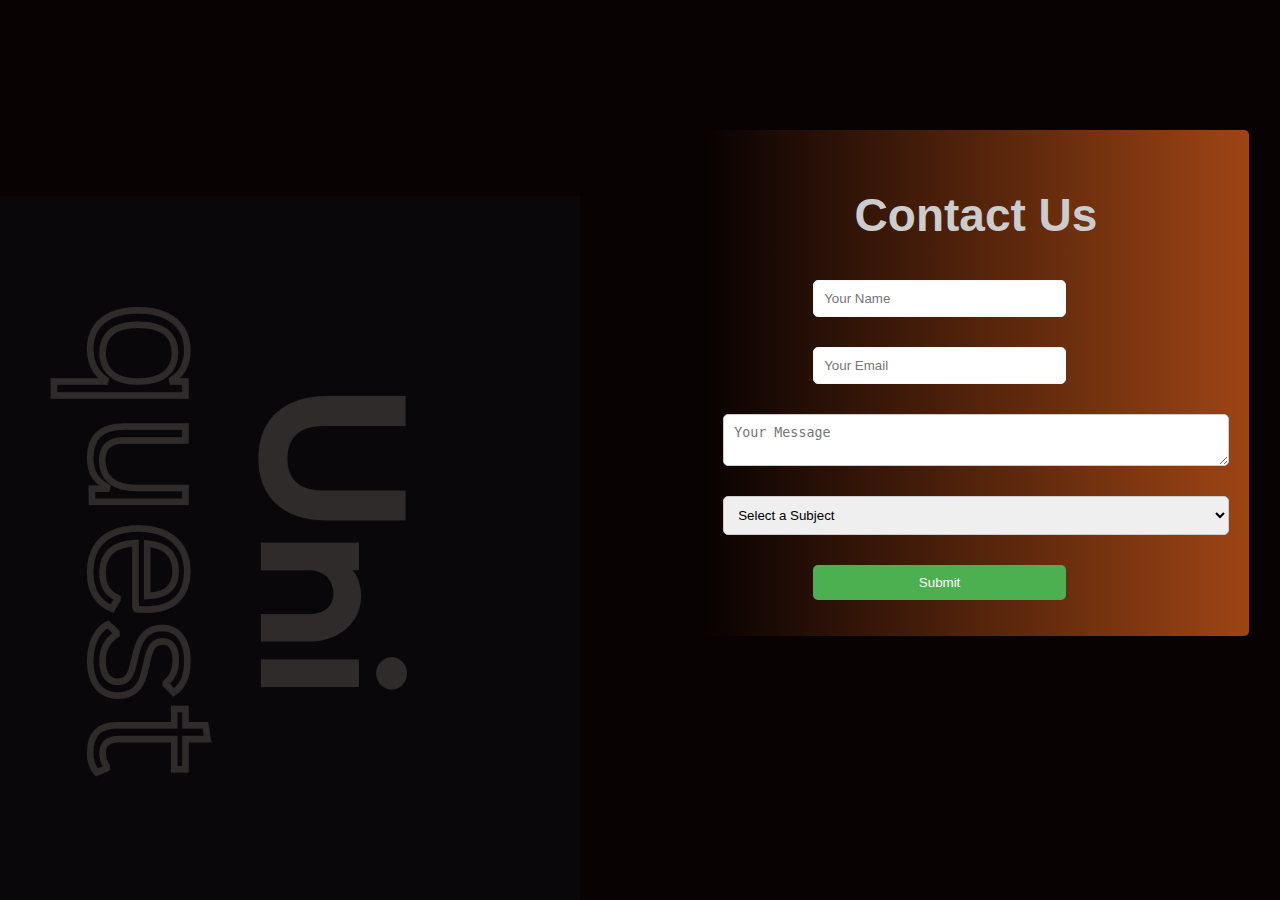
<file: contact.html>
<html>
    <head>
        <link rel="stylesheet" href="project.css">
    </head>
    <body background="Untitled design.png">
        

<div class="form-container" id="contact-form">
    <h2>Contact Us</h2>
    <form>
      <input type="text" name="name" placeholder="Your Name" required>
      <input type="email" name="email" placeholder="Your Email" required>
      <textarea name="message" placeholder="Your Message" required></textarea>
      <select name="subject" required>
        <option value="">Select a Subject</option>
        <option value="General Inquiry">General Inquiry</option>
        <option value="Admissions">Admissions</option>
        <option value="Programs">Programs</option>
        <option value="Other">Other</option>
      </select>
      <button type="submit">Submit</button>
    </form>
  </div>
</body>
</html>
</file>
<file: project.css>
/* conatiner(background image) customization */
 .container {
  margin-right: 0%; margin-left:0%  ; padding:0; position: relative; 
 }

 .image { 
  margin-right: 0% ; margin-left: 0%;  height:90%; width:115%;
 }
   
  .text {
  position: absolute; bottom: 5%; left: 30%; transform: translate(-50%, -50%);
  font-size: 24px; color: rgba(236, 194, 160, 0.897); text-align: left;
  font: italic small-caps bold 20px/2 cursive
}
  /* Navbar colour customization */
  .navbar {
    background: linear-gradient(to left, #f9793dec, hsl(244, 42%, 20%));
  }
  
   
 /* Let's get started button customization */
 .cssbuttons-io-button {background: #d55f16; color: white;font-family: inherit;
  padding: 0.35em; padding-left: 1.2em; font-size: 17px; font-weight: 500; border-radius: 0.9em;
  border: none; letter-spacing: 0.05em; display: flex; align-items: center; box-shadow: inset 0 0 1.6em -0.6em #d35f11;
  overflow: hidden; position: relative; height: 2.8em; padding-right: 3.3em;
}

.cssbuttons-io-button .icon {
  background: white; margin-left: 1em; position: absolute;
  display: flex; align-items: center; justify-content: center; height: 2.1em;
  width: 2.2em; border-radius: 0.7em;
  box-shadow: 0.1em 0.1em 0.6em 0.2em #d05c0f; right: 0.3em; transition: all 0.3s;
}

.cssbuttons-io-button:hover .icon {
  width: calc(100% - 0.6em);
}

.cssbuttons-io-button .icon svg {
  width: 1.1em; transition: transform 0.3s; color: #7b52b9;
}

.cssbuttons-io-button:hover .icon svg {
  transform: translateX(0.1em);
}

.cssbuttons-io-button:active .icon {
  transform: scale(0.95);
}


/* about us section card animation */
 .card-container {
  display: flex;
  justify-content: center;
}

.card {
  width: 269px; height: 250px; background: #244066;
  position: relative; display: flex; place-content: center;
  place-items: center; overflow: hidden;
  border-radius: 20px; margin: 10px;
}

.card h2 {
  z-index: 1; color: white; font-size: 1.5em;
}

.card::before {
  content: ''; position: absolute; width: 100px;
  background-image: linear-gradient(180deg, rgb(0, 183, 255), rgb(222, 113, 18));
  height: 130%; animation: rotBGimg 3s linear infinite; transition: all 0.2s linear;
}

@keyframes rotBGimg {
  from {
    transform: rotate(0deg);
  }

  to {
    transform: rotate(360deg);
  }
}

.card::after {
  content: ''; position: absolute; background: #07182E; inset: 5px; border-radius: 15px;
}

/* experience feild photo text */
.exp-container {
  margin-right: 0%; margin-left:0%  ; padding:0; position: relative; 
}

.exp-image { margin-right: 0% ; margin-left: 0%;  height:85%; width:100%;
}
 .exp-head {
   position: absolute; top:10%; left:65%; transform: translate(-50%, -50%);
   font-size: 24px; color: rgba(255, 252, 252, 0.959); text-align: right;
 }
 .exp-text {
   position: absolute; top:45%; left:65%; transform: translate(-50%, -50%);
   font-size: 24px; color: rgba(255, 252, 252, 0.959); text-align: center;
 }

 /* Form customization */
 body {
 font-family: Arial, sans-serif; 
}

.form-container {
  max-width: 500px; margin: 130px auto; padding: 20px; background-color: rgba(255, 255, 255, 0.8); border-radius: 10px;
}

.form-container h2 {
  text-align: center;
}
.form-container input[type="text"],
.form-container input[type="email"],
.form-container textarea,
.form-container select {
  width: 100%; padding: 10px; margin-bottom: 30px; border: 1px solid #ccc; border-radius: 5px; resize: vertical;
}

.form-container button[type="submit"] {
  width: 100%; padding: 10px; background-color: #c56327; color: white; border: none; border-radius: 5px; cursor: pointer;
}

.form-container button[type="submit"]:hover {
  background-color: #31b764;
}
/* contact heading customization */
.contact h4{
  font-family: Ubuntu, sans-serif;
  font-size: 40px;    
}

/*  uniquest user information / marquee customization  */
.marquee-container {
  display: flex; justify-content:space-between;
}

.marquee {
  width: 30%; background: linear-gradient(to right, #0e0d0d00, hsl(21, 77%, 35%)); padding: 10px; border-radius: 5px;
  white-space: nowrap; overflow: hidden;
   animation: marqueeAnimation 10s linear infinite; 
}
 @keyframes marqueeAnimation {
  0% { transform: translateX(100%); }
  100% { transform: translateX(-100%); }
}
/* registration form customization */
.form-container {
  
   max-width: 40%; margin-left: 55%; border-radius: 5px; background: linear-gradient(to right, #0e0d0d00, hsl(21, 77%, 35%));
} 

.form-container lable {
  color: #ccc; margin-left:90;
}
.form-container h2 {
  text-align: center;  font-family: Ubuntu, sans-serif;
  font-size: 46px; color: #ccc; 
}

.form-container input[type="text"],.form-container input[type="email"],
.form-container input[type="password"],.form-container input[type="number"], 
.form-container input[type="number"] {
  width: 50%; padding: 10px; margin-bottom: 30px; margin-left:90; border: 1px solid #f8f5f5;
  border-radius: 5px;
}

.form-container button[type="submit"] {
  width: 50%; padding: 10px; background-color: #4CAF50; color: white;
   border-radius: 5px; cursor: pointer; margin-left:90
}

.form-container button[type="submit"]:hover {
  background-color: #45a049; }

.reg-form{
   background: url("Untitled design.png"); width:100%; height: auto;
   
  }

  /* Footer site customization */

  .footer {
    position:static; bottom: 0; left: 0;
    width: 100%; height: 100px;
    background: linear-gradient(to right, #080808, hsl(21, 77%, 35%));
  }

  .footer .bubble {
    position: static; bottom: 0; width: 20px; height: 20px;
    background-color: #03090e; border-radius: 50%;
    animation: bubbleAnimation 2s ease-in-out infinite;
  }

  .footer .bubble:nth-child(1) {
    left: 5%;
    animation-duration: 5s;
  }

  .footer .bubble:nth-child(2) {
    left: 25%;
    animation-duration: 7s;
  }

  .footer .bubble:nth-child(3) {
    left: 45%;
    animation-duration: 6s;
  }

  .footer .bubble:nth-child(4) {
    left: 65%;
    animation-duration: 4s;
  }

  .footer .bubble:nth-child(5) {
    left: 85%;
    animation-duration: 6s;
  }
  .footer .bubble:nth-child(6){
    left: 90%;;
    animation-duration:5s;

  }

  @keyframes bubbleAnimation {
    0% {
      transform: translateY(0);
      opacity: 1;
    }
    50% {
      opacity: 0.7;
    }
    100% {
      transform: translateY(-200px);
      opacity: 0;
    }
  }
</file>
